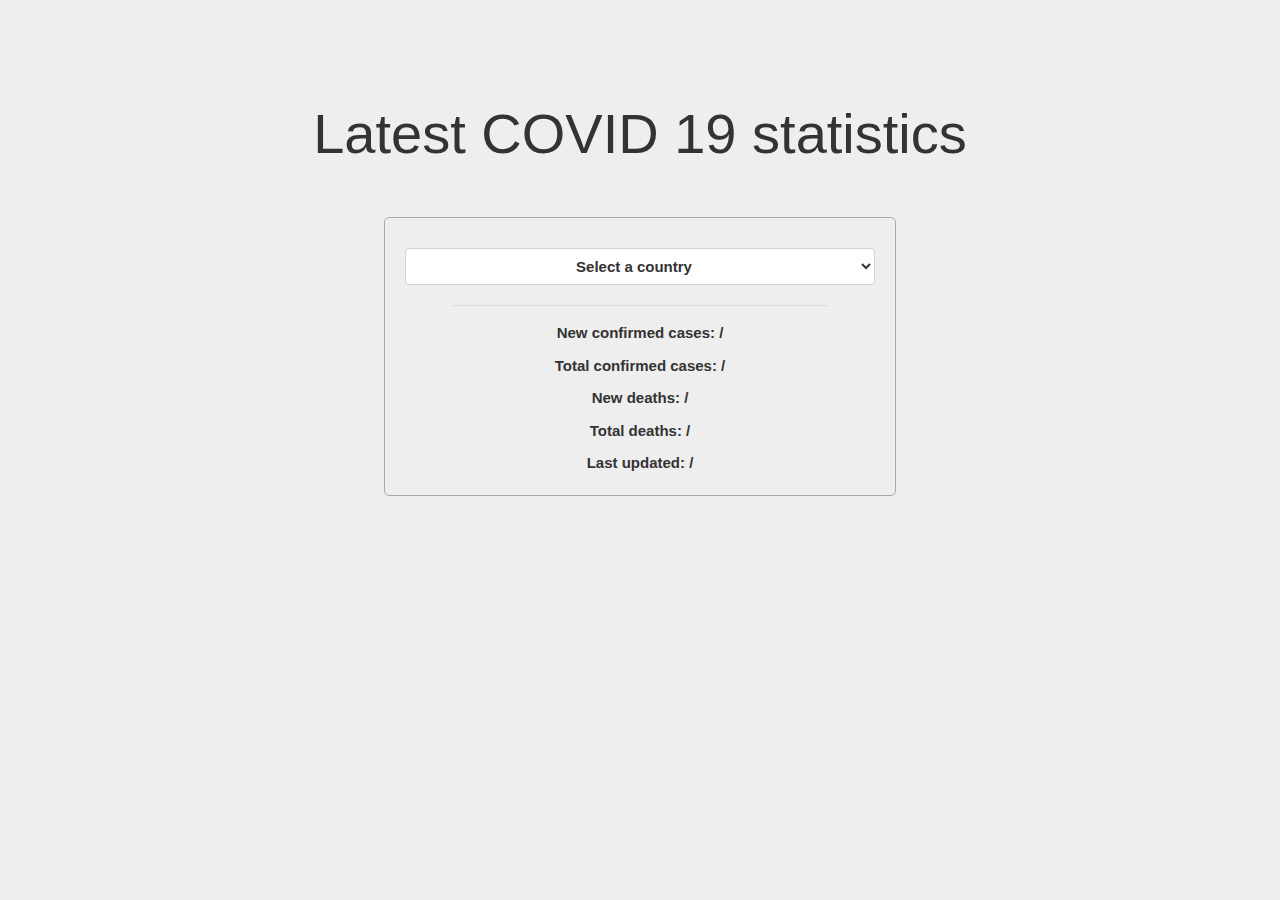
<file: Countries Info/covid19Data.html>
<!DOCTYPE html>
<html>

<head>
  <meta charset="utf-8">
  <title>Latest COVID19 Statistics</title>
  <!-- Bootstrap CSS -->
  <link rel="stylesheet" href="https://stackpath.bootstrapcdn.com/bootstrap/4.3.1/css/bootstrap.min.css">
  <link rel="stylesheet" href="./css/style.css">
</head>

<body>
  <!-- COVID 19 data -->
  <div id="info-container">
  <div class="display-4 text-center">Latest COVID 19 statistics</div>
  <div class="APIContainer">
    <div class="covidInput">
      <select class="form-control" id="countriesCovid19">
        <option>Select a country</option>
      </select>
    </div>
    <hr class="mySeparator">
    <div class="text-center">
      <p class="marginTopBottom" id="covidNewConfirmed">New confirmed cases: /</p>
      <p class="marginTopBottom" id="covidTotalConfirmed">Total confirmed cases: /</p>
      <p class="marginTopBottom" id="covidNewDeaths">New deaths: /</p>
      <p class="marginTopBottom" id="covidTotalDeaths">Total deaths: /</p>
      <p class="marginTopBottom" id="covidLastUpdate">Last updated: /</p>
    </div>
  </div>
</div>
  <script type="module" src="./js/covid19.js"></script>
</body>
</html>
</file>
<file: Countries Info/css/style.css>
* {
  box-sizing: border-box;
}
body {
  font-family: Helvetica, Arial, sans-serif;
  font-size: 15px;
  color: #333;
  background-color: #eee;
  margin-top: 100px;
  margin-bottom: 100px;
}
h1 {
  text-align: center;
}
#main-container {
  width: 502px;
  margin: 30px auto;
  padding: 0;
}
#flag-container {
  height: 252px;
  background-color: #fff;
  border: 1px solid #333;
}
#flag-container img {
  display: block;
  width: 100%;
  height: 100%;
}
#info-container select {
  display: block;
  margin: 20px auto;
  padding: 5px;
  min-width: 100%;
  color: #333;
  font-size: 15px;
  font-weight: 900;
  text-align-last: center;
}
#info-container p {
  padding: 0 10px;
  font-weight: 600;
}
#info-container p span {
  font-weight: normal;
}

@media (max-width: 768px) {
  body { font-size: 12px; }
  #main-container { width: 342px; }  
  #flag-container { height: 172px; }  
  #info-container select { font-size: 12px; font-weight: 600; }
}


.APIContainer {
  margin: 50px auto 150px auto;
  padding: 10px 20px 10px 20px;
  border: 1px solid darkgray;
  border-radius: 5px;
  width: 40%;
  min-width: 500px;
  height: 20%;
}

.marginTopBottom {
  margin-top: 10px;
  margin-bottom: 10px;
}

/* COVID19 */
.covidInput {
  
  justify-content: center;
  line-height: 2;
}

#countries {
  margin-left: 20px;
  width: 30%;
}

.mySeparator {
  height: 0.5px;
  width: 80%;
  background-color: whitesmoke;
}
</file>
